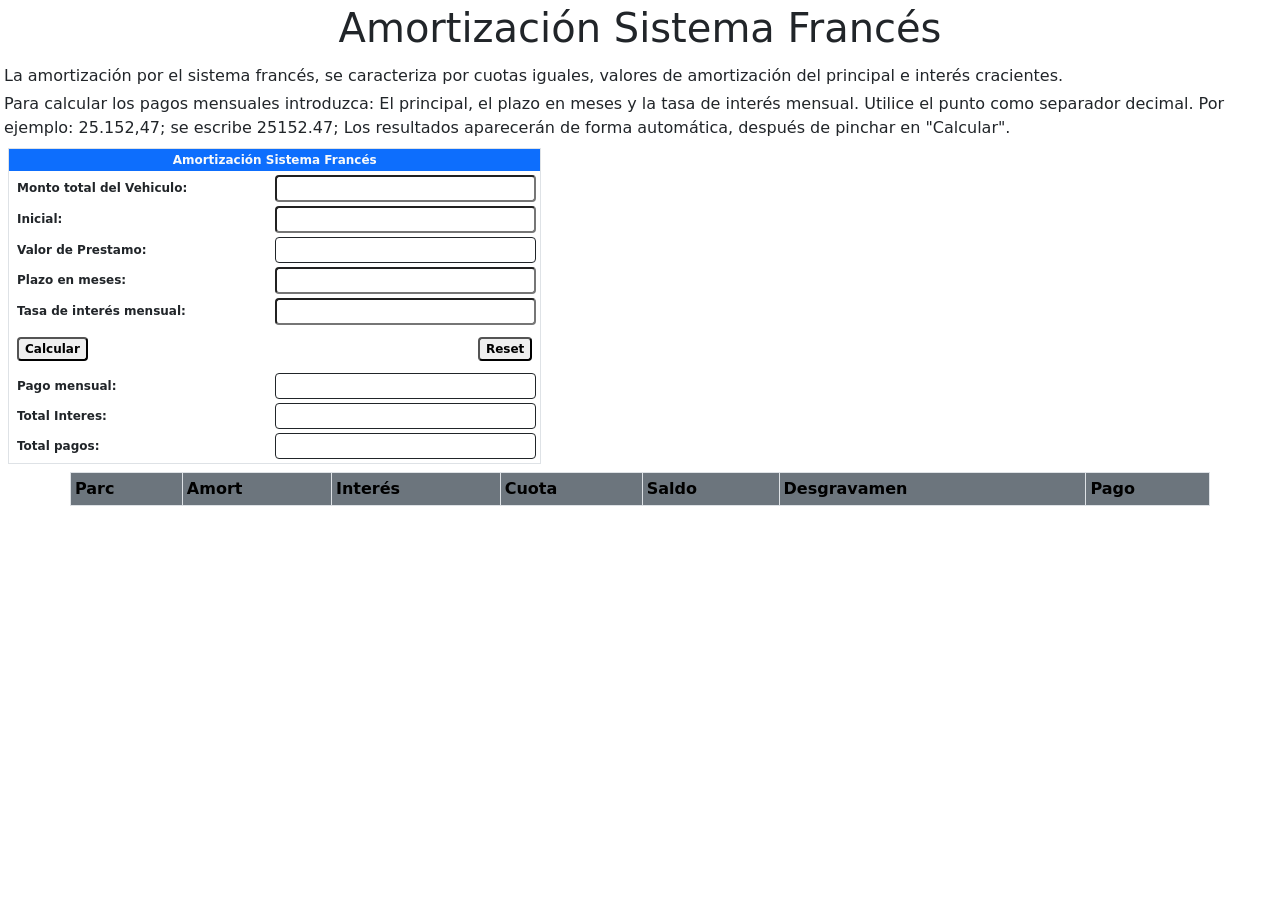
<file: Ep2/index.html>
<!DOCTYPE html>
<html lang="en">
<head>
    <meta charset="UTF-8">
    <meta http-equiv="X-UA-Compatible" content="IE=edge">
    <meta name="viewport" content="width=device-width, initial-scale=1.0">
    <title></title>
    <link rel="stylesheet" href="bootstrap.min.css">
    <link rel="stylesheet" href="style.css">
</head>
<body">
    <div id="root">
    </div>
    <script src="main-dom.js"></script>
</body>
</html>
</file>
<file: Ep2/style.css>
.text-tabla{
    font-size: 12px;
    font-weight: bold;
}

.fz-15{
    font-size: 14px;
    padding-left: 2.5px;
}

.f-15{
    font-size: 14px;
}

.div-tabla{
    width: 50%;
}

.bg-b1{
    background: rgb(206, 93, 85);
}
</file>
